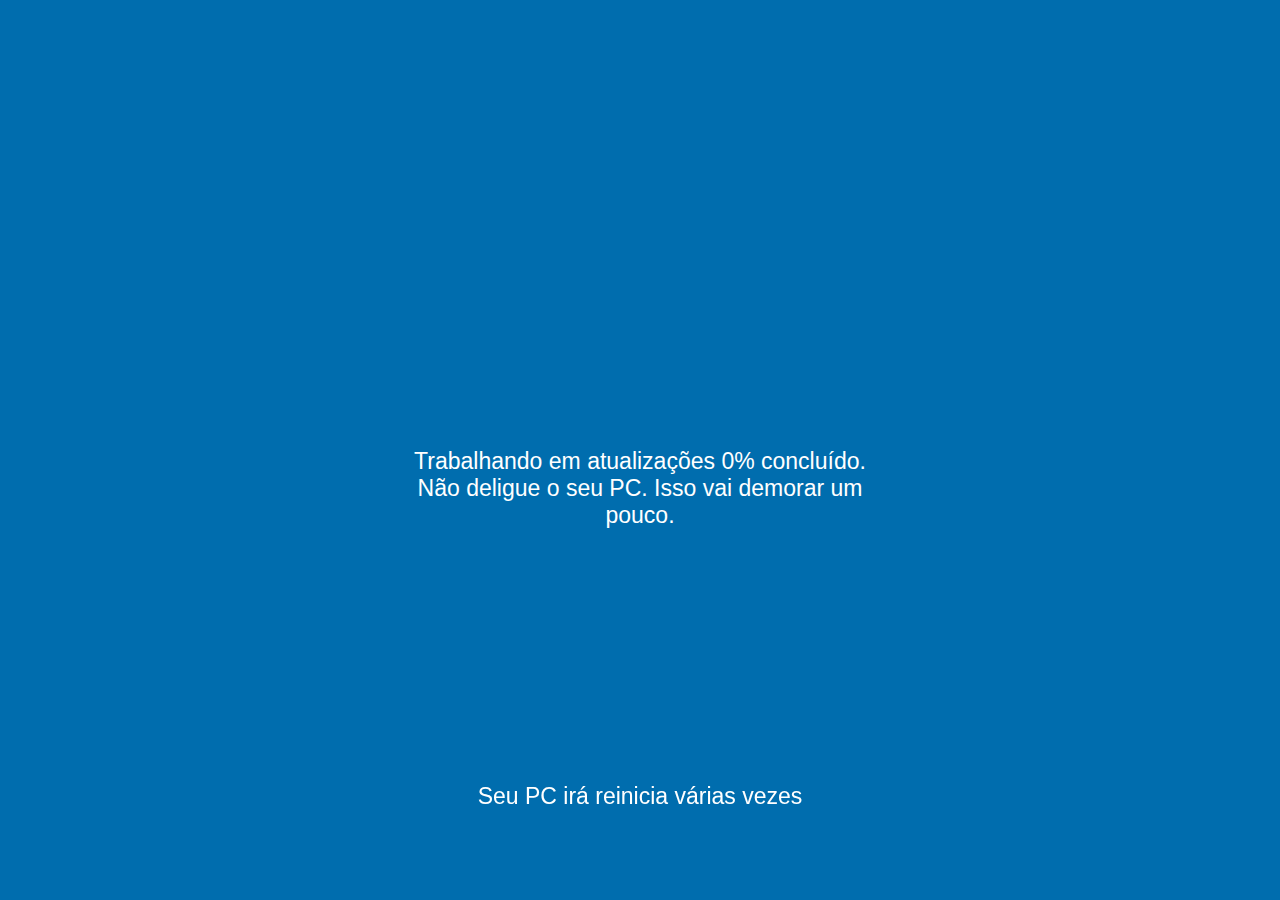
<file: Atualização Windows/index.html>
<!DOCTYPE html>
<html>
    <head>
        <meta charset="utf-8">
        <meta http-equiv="X-UA-Compatible" content="IE=edge">
        <title>Atualização Windows - João Enrique</title>
        <meta name="description" content="">
        <meta name="viewport" content="width=device-width, initial-scale=1">
        <link rel="stylesheet" href="css/style.css">
    </head>
    <body class="fundo-download">
        <script src="js/app.js"></script>
        <div class="Primeira-Caixa">
            <div class="loader" style="vertical-align:middle;padding-top:2px;">
                <div class="circle"></div>
                <div class="circle"></div>
                <div class="circle"></div>
                <div class="circle"></div>
                <div class="circle"></div>
            </div>
            <div class="texto">
                <w>Trabalhando em atualizações</w> <w id="timer">0%</w> concluído.<br/>Não deligue o seu PC. Isso vai demorar um pouco.</br>
            </div>
            
        </div>
            <div class="Text-bottom">Seu PC irá reinicia várias vezes</div>
    </body>
</html>
</file>
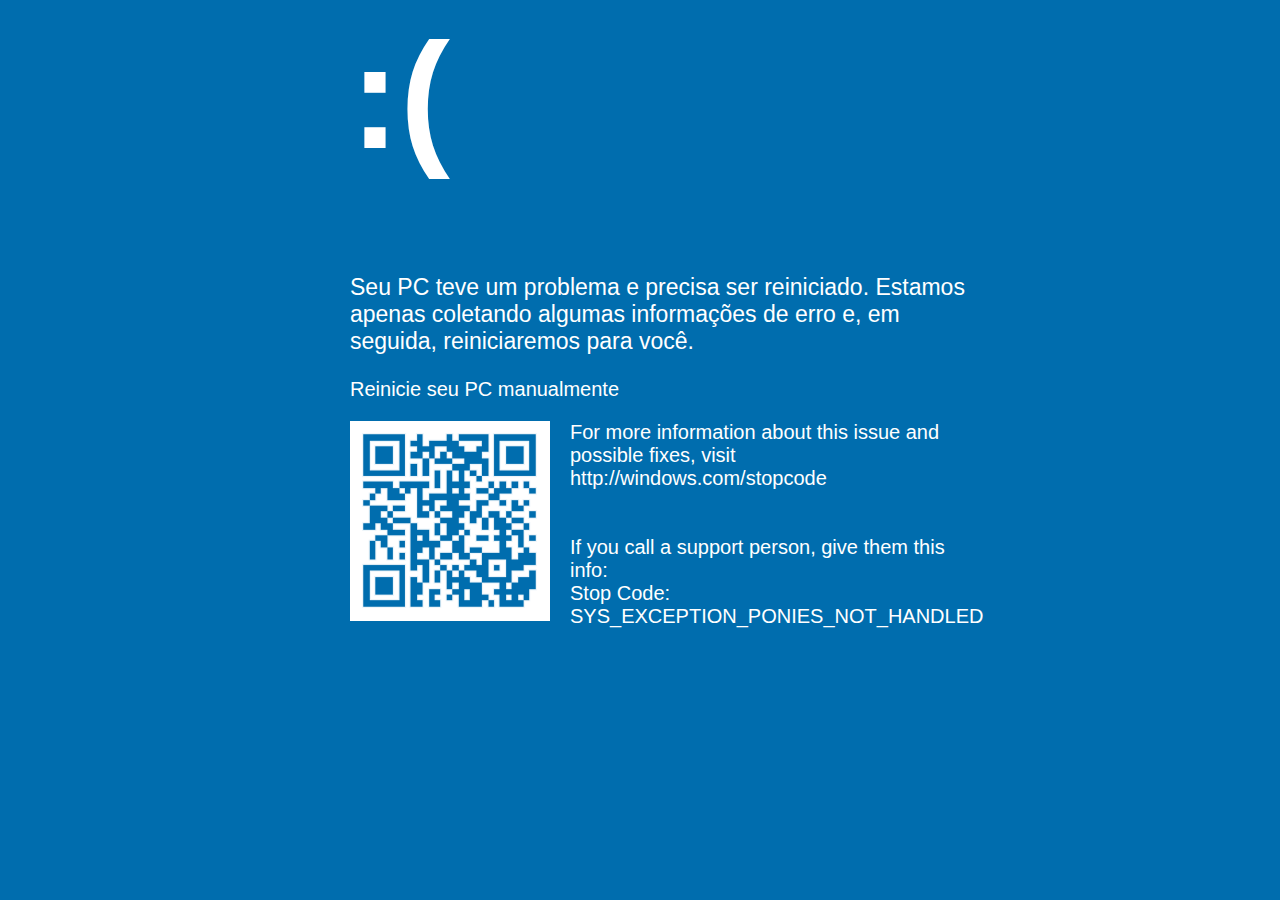
<file: Atualização Windows/tela-azul.html>
<!DOCTYPE html>
<html>
    <head>
        <meta charset="utf-8">
        <meta http-equiv="X-UA-Compatible" content="IE=edge">
        <title>Tela Azul - João Enrique</title>
        <meta name="description" content="">
        <meta name="viewport" content="width=device-width, initial-scale=1">
        <link rel="stylesheet" href="css/style.css">
    </head>
    <body>

            <div class="fundo-tela-azul">
                <h1 class="carinha">:(</h1>
                <div class="texto-tela-azul">
                    <p>
                        Seu PC teve um problema e precisa ser reiniciado. Estamos apenas coletando algumas informações de erro e, em seguida, reiniciaremos
                        para você.
                    </p>
                    <p class="text-2">Reinicie seu PC manualmente</p>

                    <img src="imagens/qr.png" height="200" align="left">
                    <div class="erro text-2">
                        For more information about this issue and<br/>
                        possible fixes, visit<br/>
                        http://windows.com/stopcode<br/><br/><br/>
                        If you call a support person, give them this info:<br/>
                        Stop Code: SYS_EXCEPTION_PONIES_NOT_HANDLED
                    </div>
                </div>
            </div>
        <script src="js/app.js"></script>
    </body>
</html>
</file>
<file: Atualização Windows/css/style.css>
body
{
    margin: 0;
    padding: 0;
    box-sizing: border-box;
    background: #006dae;
    color: #fff;
    font-family: Segoe UI Light, Segoe UI, Arial;
    user-select:none;-moz-user-select:none;-webkit-user-select:none;-ms-user-select:none;
    font-weight: normal;
    display: flex;
    font-size: 23px;
    cursor: url(http://fediafedia.com/fakeupdate.net/assets/img/gQyFbtU.png), auto;
    min-height: 100vh;
}

.fundo-download
{
    justify-content: center;
    text-align: center;
}

.texto
{
    margin-top: 60px;
}

.Primeira-Caixa {
    position: absolute;
    top: 50%;
    height: 70px;
    margin-left: auto;
    margin-right: auto;
    display: block;
    width: 500px;
    font-family: Segoe UI Light, Segoe UI, Arial;
    font-size: 23px;
    margin-top: -5%;
    color: #fff;
    font-weight: normal;
    text-align: center;
    user-select: none;
    -moz-user-select: none;
    -webkit-user-select: none;
    -ms-user-select: none;
}

.loader 
{
    position: relative;
    padding-top: 100px;
    width: 50px;
    margin: auto;
}
  
.loader .circle 
{
    position: absolute;
    width: 48px;
    height: 48px;
    opacity: 0;
    transform: rotate(225deg);
    animation-iteration-count: infinite;
    animation-name: orbit;
    animation-duration: 5.5s;
}

.loader .circle:after 
{
    content: '';
    position: absolute;
    width: 6px;
    height: 6px;
    border-radius: 5px;
    background: #fff;
    /* Pick a color */
}
.loader .circle:nth-child(2) 
{
  animation-delay: 240ms;
}
.loader .circle:nth-child(3) 
{
  animation-delay: 480ms;
}
.loader .circle:nth-child(4) 
{
  animation-delay: 720ms;
}
.loader .circle:nth-child(5) 
{
  animation-delay: 960ms;
}


@keyframes orbit 
{
  0% {
    transform: rotate(225deg);
    opacity: 1;
    animation-timing-function: ease-out;
  }
  7% {
    transform: rotate(345deg);
    animation-timing-function: linear;
  }
  30% {
    transform: rotate(455deg);
    animation-timing-function: ease-in-out;
  }
  39% {
    transform: rotate(690deg);
    animation-timing-function: linear;
  }
  70% {
    transform: rotate(815deg);
    opacity: 1;
    animation-timing-function: ease-out;
  }
  75% {
    transform: rotate(945deg);
    animation-timing-function: ease-out;
  }
  76% {
    transform: rotate(945deg);
    opacity: 0;
  }
  100% {
    transform: rotate(945deg);
    opacity: 0;
  }
}

.Text-bottom 
{
    position: fixed;
    bottom: 10%;
    width: 100%;
    left: 0;
    text-align: center;
}



/* PÁGINA DA TELA AZUL */
.carinha
{
    margin-top: 30px;
    font-size: 150px;
}

.fundo-tela-azul
{
    margin: -20px 350px 0px 350px;
}

.texto-tela-azul
{
    margin-top: -10px!important;
}

.text-2
{
    font-size: 20px;
}

.erro
{
    margin-left: 220px;
}
</file>
